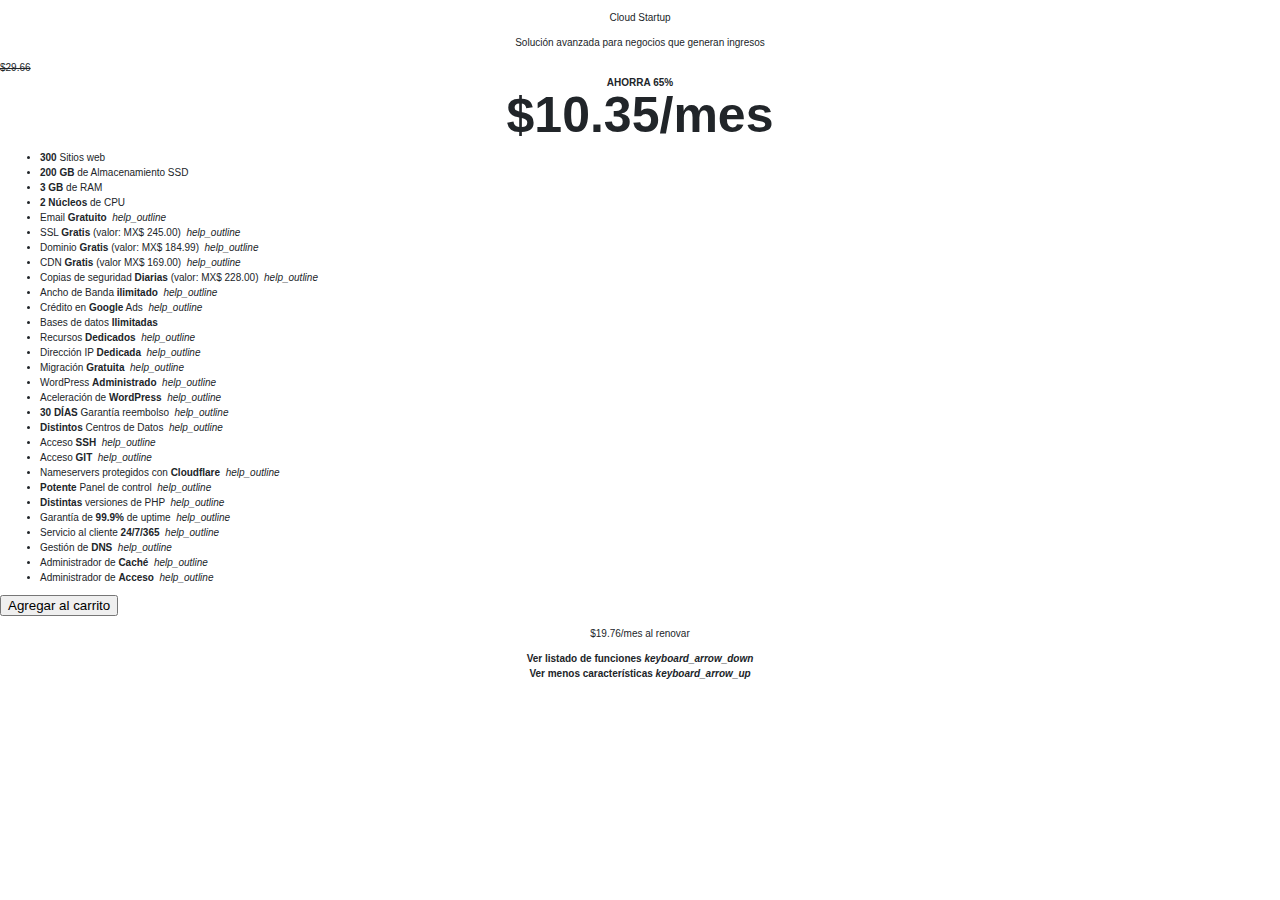
<file: prueva.html>
<!DOCTYPE html>
<html lang="en">

<head>
    <meta charset="UTF-8">
    <meta http-equiv="X-UA-Compatible" content="IE=edge">
    <meta name="viewport" content="width=device-width, initial-scale=1.0">
    <title>Document</title>
    <link rel="stylesheet" href="prueba.css">
</head>

<body>

    <div class="pricing-table-plan__padding pt-35 pb-40 h-100 d-flex justify-content-between flex-column">
        <div class="d-flex flex-column ">
            <div class="plan-header-container ">
                <p class="text-center pt-title text-h-meteorite-dark">
                    Cloud Startup
                </p>
                <p class="mt-10 text-center mh-50-md pt-description text-h-meteorite-dark">Solución avanzada para
                    negocios que generan ingresos</p>
            </div>
            <div class="d-flex align-items-center justify-content-center mt-20"><s
                    class="currency-selector-price-symbol text-content-grey mr-5 ml-5 pt-discounted-price white-space-no-wrap"
                    data-original-price="599">$29.66</s>
                <div
                    class="body l200 text-white fw-700 p-1 border-radius-round pr-10 pl-10 text-center primary meteorite  small discount-labels-pricing-table">
                    AHORRA 65% </div>
            </div>
            <div class="price-block price-block--com">
                <div class="price-block-wrapper price-block-wrapper--com pricing-table__price">
                    <div
                        class="text-h-black text-center fw-700 lh-1 mt-5 pricing-table-plan__price d-flex flex-wrap justify-content-center">
                        <span class="price__symbol pricing-table-price__symbol currency-selector-symbol">$</span><span
                            class="price__price pricing-table-price__price currency-selector-price"
                            data-original-price="209.00">10.35</span><span
                            class="pt-title align-self-end lh-1">/mes</span></div>
                </div>
            </div>
            <ul class="mt-20 mt-40-lg text-left">
                <li
                    class="pricing-table-new-holder-tables-holder-table-bottom-features-feature-- pt-features mb-15 white-space-break-spaces pricing-table-new-holder-tables-holder-table-bottom-features__feature-value currency-selector-feature-">
                    <b>300</b> Sitios web</li>
                <li
                    class="pricing-table-new-holder-tables-holder-table-bottom-features-feature--limited pt-features mb-15 white-space-break-spaces pricing-table-new-holder-tables-holder-table-bottom-features__feature-value currency-selector-feature-">
                    <b>200 GB</b> de Almacenamiento SSD</li>
                <li
                    class="pricing-table-new-holder-tables-holder-table-bottom-features-feature--limited pt-features mb-15 white-space-break-spaces pricing-table-new-holder-tables-holder-table-bottom-features__feature-value currency-selector-feature-">
                    <b>3 GB</b> de RAM</li>
                <li
                    class="pricing-table-new-holder-tables-holder-table-bottom-features-feature--limited pt-features mb-15 white-space-break-spaces pricing-table-new-holder-tables-holder-table-bottom-features__feature-value currency-selector-feature-">
                    <b>2 Núcleos</b> de CPU</li>
                <li
                    class="pricing-table-new-holder-tables-holder-table-bottom-features-feature-- pt-features mb-15 white-space-break-spaces pricing-table-new-holder-tables-holder-table-bottom-features__feature-value currency-selector-feature-">
                    Email <b>Gratuito</b> &nbsp;<i role="button" data-toggle="tooltip" data-placement="top"
                        class="align-middle material-icons pricing-table-2020-tooltip"
                        data-original-title="Crea hasta 100 direcciones email personalizadas y reenviadores sin costo. Esta función incluye una interfaz de correo web amigable donde puedes administrar tus cuentas, crear reenviadores, autorespondedores y más. Con este plan, obtendrás un límite de almacenamiento de email de 15GB por mailbox.">help_outline</i>
                </li>
                <li
                    class="pricing-table-new-holder-tables-holder-table-bottom-features-feature-- pt-features mb-15 white-space-break-spaces pricing-table-new-holder-tables-holder-table-bottom-features__feature-value currency-selector-feature-">
                    SSL <b>Gratis</b> (valor: MX$ 245.00) &nbsp;<i role="button" data-toggle="tooltip"
                        data-placement="top" class="align-middle material-icons pricing-table-2020-tooltip"
                        data-original-title="Protege tu sitio web y gana la confianza de tus clientes con un certificado SSL gratuito Let's Encrypt (solo un sitio web). El certificado encripta los datos, asegurándose de que no se vean comprometidos, espiados o falsificados, protegiendo la información confidencial del usuario en tu sitio web.">help_outline</i>
                </li>
                <li
                    class="pricing-table-new-holder-tables-holder-table-bottom-features-feature-- pt-features mb-15 white-space-break-spaces pricing-table-new-holder-tables-holder-table-bottom-features__feature-value currency-selector-feature-">
                    Dominio <b>Gratis</b> (valor: MX$ 184.99) &nbsp;<i role="button" data-toggle="tooltip"
                        data-placement="top" class="align-middle material-icons pricing-table-2020-tooltip"
                        data-original-title="Después de suscribirte a un plan de Hostinger, ya sea de alojamiento compartido, WordPress o Cloud de 12, 24 o 48 meses, obtendrás un dominio gratis por un año. Elige entre dominios .com, .net, .tech, .store, .site, .shop, .xyz, .website, .me. Después del primer año, tu dominio se renovará de forma normal. Contacta al servicio de atención al cliente para obtener información sobre la tarifa habitual de tu dominio en particular. Ten en cuenta que no podrás transferir dominios durante los primeros 60 días del período de registro.">help_outline</i>
                </li>
                <li
                    class="pricing-table-new-holder-tables-holder-table-bottom-features-feature-- pt-features mb-15 white-space-break-spaces pricing-table-new-holder-tables-holder-table-bottom-features__feature-value currency-selector-feature-">
                    CDN <b>Gratis</b> (valor MX$ 169.00) &nbsp;<i role="button" data-toggle="tooltip"
                        data-placement="top" class="align-middle material-icons pricing-table-2020-tooltip"
                        data-original-title="Usamos Content Delivery Network (CDN) para acelerar la entrega de las páginas. Esta implementación reduce el tiempo de carga para los visitantes de diferentes ubicaciones geográficas al almacenar en caché el contenido y minimizar automáticamente las imágenes. Bloquea el tráfico malicioso e incluso reduce el SPAM. La red CDN posee 152 ubicaciones y sigue creciendo, ¡por lo que tu página se cargará desde la ubicación más cercana al visitante!">help_outline</i>
                </li>
                <li
                    class="pricing-table-new-holder-tables-holder-table-bottom-features-feature-- pt-features mb-15 white-space-break-spaces pricing-table-new-holder-tables-holder-table-bottom-features__feature-value currency-selector-feature-">
                    Copias de seguridad <b>Diarias</b> (valor: MX$ 228.00) &nbsp;<i role="button" data-toggle="tooltip"
                        data-placement="top" class="align-middle material-icons pricing-table-2020-tooltip"
                        data-original-title="Resguarda los datos de tu sitio web de accidentes. Almacenamos copias de seguridad diarias de los últimos 7 días y copias de seguridad semanales de las últimas 7 semanas. Una restauración de copia de seguridad completa es la forma más eficaz de restaurar tu sitio y limitar los efectos del tiempo de inactividad del sitio web en el tráfico.">help_outline</i>
                </li>
                <li
                    class="pricing-table-new-holder-tables-holder-table-bottom-features-feature-- pt-features mb-15 white-space-break-spaces pricing-table-new-holder-tables-holder-table-bottom-features__feature-value currency-selector-feature-">
                    Ancho de Banda <b>ilimitado</b> &nbsp;<i role="button" data-toggle="tooltip" data-placement="top"
                        class="align-middle material-icons pricing-table-2020-tooltip"
                        data-original-title="Aprovecha al máximo tu web hosting sin preocuparte de si el tráfico de tu sitio excede los límites de ancho de banda. Aunque el uso de los servicios de hosting proporcionados por Hostinger están sujetos a nuestros Términos de servicio, se espera que utilices el ancho de banda solo para el funcionamiento regular de un sitio web personal o de una pequeña/mediana empresa.">help_outline</i>
                </li>
                <li
                    class="pricing-table-new-holder-tables-holder-table-bottom-features-feature-- pt-features mb-15 white-space-break-spaces pricing-table-new-holder-tables-holder-table-bottom-features__feature-value currency-selector-feature-">
                    Crédito en <b>Google</b> Ads &nbsp;<i role="button" data-toggle="tooltip" data-placement="top"
                        class="align-middle material-icons pricing-table-2020-tooltip"
                        data-original-title="Aumenta el tráfico de tu sitio web con anuncios de Google. El monto del crédito dependerá de la dirección de facturación de tu cuenta Google Ads. Chequea si puedes optar por el cupón en la sección Tienda de tu hPanel.">help_outline</i>
                </li>
                <li
                    class="pricing-table-new-holder-tables-holder-table-bottom-features-feature-- pt-features mb-15 white-space-break-spaces pricing-table-new-holder-tables-holder-table-bottom-features__feature-value currency-selector-feature-">
                    Bases de datos <b>Ilimitadas</b></li>
                <li
                    class="pricing-table-new-holder-tables-holder-table-bottom-features-feature-- pt-features mb-15 white-space-break-spaces pricing-table-new-holder-tables-holder-table-bottom-features__feature-value currency-selector-feature-">
                    Recursos <b>Dedicados</b> &nbsp;<i role="button" data-toggle="tooltip" data-placement="top"
                        class="align-middle material-icons pricing-table-2020-tooltip"
                        data-original-title="Nuestros planes de Cloud Hosting ofrecen poderosos recursos dedicados y están optimizados para la velocidad y la eficiencia, garantizando un rendimiento superior para tus sitios web. Cada recurso es utilizado y administrado exclusivamente por ti.">help_outline</i>
                </li>
                <li
                    class="pricing-table-new-holder-tables-holder-table-bottom-features-feature-- pt-features mb-15 white-space-break-spaces pricing-table-new-holder-tables-holder-table-bottom-features__feature-value currency-selector-feature-">
                    Dirección IP <b>Dedicada</b> &nbsp;<i role="button" data-toggle="tooltip" data-placement="top"
                        class="align-middle material-icons pricing-table-2020-tooltip"
                        data-original-title="Cada plan de Cloud Hosting incluye una IP dedicada gratis que no se comparte con otros usuarios en el mismo entorno de alojamiento. Lo cual es sinónimo de que estarás a salvo de que tu sitio se vea afectado por una lista negra de IP debido a las acciones de otros webmasters.">help_outline</i>
                </li>
                <li
                    class="pricing-table-new-holder-tables-holder-table-bottom-features-feature-- pt-features mb-15 white-space-break-spaces pricing-table-new-holder-tables-holder-table-bottom-features__feature-value currency-selector-feature-">
                    Migración <b>Gratuita</b> &nbsp;<i role="button" data-toggle="tooltip" data-placement="top"
                        class="align-middle material-icons pricing-table-2020-tooltip"
                        data-original-title="Podemos migrar tu sitio web a Hostinger desde cualquier otro proveedor de forma gratuita, así no tienes que preocuparte por las complejidades y tecnicismos de la transferencia.">help_outline</i>
                </li>
                <li
                    class="pricing-table-new-holder-tables-holder-table-bottom-features-feature-- pt-features mb-15 white-space-break-spaces pricing-table-new-holder-tables-holder-table-bottom-features__feature-value currency-selector-feature-">
                    WordPress <b>Administrado</b> &nbsp;<i role="button" data-toggle="tooltip" data-placement="top"
                        class="align-middle material-icons pricing-table-2020-tooltip"
                        data-original-title="Obtén una lista de herramientas de fácil uso para desarrolladores, que hasta los principiantes encuentran intuitivas. Nuestros planes incluyen una instalación rápida y sin problemas de WordPress, el asistente de creación de sitios WP Starter fácil y rápido, actualizaciones automáticas administradas, el software y plugins principales, una sólida base de datos de tutoriales de WordPress, soporte amigable y más.">help_outline</i>
                </li>
                <li
                    class="pricing-table-new-holder-tables-holder-table-bottom-features-feature-- pt-features mb-15 white-space-break-spaces pricing-table-new-holder-tables-holder-table-bottom-features__feature-value currency-selector-feature-">
                    Aceleración de <b>WordPress</b> &nbsp;<i role="button" data-toggle="tooltip" data-placement="top"
                        class="align-middle material-icons pricing-table-2020-tooltip"
                        data-original-title="Para hacer que tu sitio web sea rápido a nivel global, utilizamos LiteSpeed &ZeroWidthSpace;&ZeroWidthSpace;Cache para WordPress (LSCWP). Este plugin de aceleración de sitios todo en uno cuenta con un caché exclusivo a nivel de servidor y una colección de funciones de optimización. LSCWP es compatible con WordPress Multisite y es compatible con los plugins más populares, incluidos WooCommerce, bbPress y Yoast SEO.">help_outline</i>
                </li>
                <li
                    class="pricing-table-new-holder-tables-holder-table-bottom-features-feature-- pt-features mb-15 white-space-break-spaces pricing-table-new-holder-tables-holder-table-bottom-features__feature-value currency-selector-feature-">
                    <b>30 DÍAS</b> Garantía reembolso &nbsp;<i role="button" data-toggle="tooltip" data-placement="top"
                        class="align-middle material-icons pricing-table-2020-tooltip"
                        data-original-title="Compra nuestros servicios sin riesgo y pruébalos con tranquilidad. Si algo sale mal, obtendrás un reembolso completo de las tarifas de alojamiento que pagaste (excluidas las tarifas de registro de nuevos dominios) dentro de los 30 días posteriores al registro.">help_outline</i>
                </li>
                <li
                    class="pricing-table-new-holder-tables-holder-table-bottom-features-feature-- pt-features  white-space-break-spaces pricing-table-new-holder-tables-holder-table-bottom-features__feature-value currency-selector-feature-">
                    <b>Distintos</b> Centros de Datos &nbsp;<i role="button" data-toggle="tooltip" data-placement="top"
                        class="align-middle material-icons pricing-table-2020-tooltip"
                        data-original-title="Puedes elegir entre 5 centros de datos diferentes ubicados en: Estados Unidos, Reino Unido, Singapur, Países Bajos y Lituania. Para obtener la mejor velocidad posible del sitio web, el centro de datos de tu cuenta debe estar ubicado geográficamente más cerca de tu audiencia principal.">help_outline</i>
                </li>
                <div class="pricing-table__additional-features d-none mt-15">
                    <li
                        class="pricing-table-new-holder-tables-holder-table-bottom-features-feature-- pt-features mb-15 white-space-break-spaces pricing-table-new-holder-tables-holder-table-bottom-features__feature-value currency-selector-feature-">
                        Acceso <b>SSH</b> &nbsp;<i role="button" data-toggle="tooltip" data-placement="top"
                            class="align-middle material-icons pricing-table-2020-tooltip"
                            data-original-title="Usa SSH para proteger tu comunicación con el servidor. Así obtendrás una conexión cifrada segura para administrar fácilmente archivos masivos e incluso bases de datos. Ideal para administradores y desarrolladores web que necesitan un acceso seguro y directo a la cuenta de alojamiento en el servidor web. Con SSH habilitado, también podrás aprovechar SFTP para acceder, transferir y administrar archivos de forma segura.">help_outline</i>
                    </li>
                    <li
                        class="pricing-table-new-holder-tables-holder-table-bottom-features-feature-- pt-features mb-15 white-space-break-spaces pricing-table-new-holder-tables-holder-table-bottom-features__feature-value currency-selector-feature-">
                        Acceso <b>GIT</b> &nbsp;<i role="button" data-toggle="tooltip" data-placement="top"
                            class="align-middle material-icons pricing-table-2020-tooltip"
                            data-original-title="Usa el sistema de control de fuente de Git para manejar cada proyecto con rapidez y eficiencia. Lo integramos a nuestros planes de alojamiento para permitirte crear repositorios de tu sitio web, a los que luego puedes acceder, descargar, editar e implementar automáticamente en múltiples ramas locales usando Git.">help_outline</i>
                    </li>
                    <li
                        class="pricing-table-new-holder-tables-holder-table-bottom-features-feature-- pt-features mb-15 white-space-break-spaces pricing-table-new-holder-tables-holder-table-bottom-features__feature-value currency-selector-feature-">
                        Nameservers protegidos con <b>Cloudflare</b> &nbsp;<i role="button" data-toggle="tooltip"
                            data-placement="top" class="align-middle material-icons pricing-table-2020-tooltip"
                            data-original-title="Protege tu infraestructura DNS de los ataques DDoS. Cloudflare DNS Firewall protege nuestros nameservers y tiene la misma protección DDoS que ha mitigado algunos de los ataques DDoS más grandes hasta la fecha. Cuando el tráfico malicioso está dirigido a nuestros nameservers de origen, la protección DDoS de Cloudflare redirige ese tráfico y lo absorbe en las redes globales. Eso significa que tu sitio web estará disponible y el tráfico seguirá fluyendo, incluso cuando los nameservers de origen estén comprometidos.">help_outline</i>
                    </li>
                    <li
                        class="pricing-table-new-holder-tables-holder-table-bottom-features-feature-- pt-features mb-15 white-space-break-spaces pricing-table-new-holder-tables-holder-table-bottom-features__feature-value currency-selector-feature-">
                        <b>Potente</b> Panel de control &nbsp;<i role="button" data-toggle="tooltip"
                            data-placement="top" class="align-middle material-icons pricing-table-2020-tooltip"
                            data-original-title="Un panel de control desarrollado a medida para maximizar el potencial de tu sitio web y el servicio que le brindan.">help_outline</i>
                    </li>
                    <li
                        class="pricing-table-new-holder-tables-holder-table-bottom-features-feature-- pt-features mb-15 white-space-break-spaces pricing-table-new-holder-tables-holder-table-bottom-features__feature-value currency-selector-feature-">
                        <b>Distintas</b> versiones de PHP &nbsp;<i role="button" data-toggle="tooltip"
                            data-placement="top" class="align-middle material-icons pricing-table-2020-tooltip"
                            data-original-title="Cambia a la versión de PHP que quieras con solo un clic. Contamos con versiones desde PHP 5.2 hasta la última versión de PHP 7.4.">help_outline</i>
                    </li>
                    <li
                        class="pricing-table-new-holder-tables-holder-table-bottom-features-feature-- pt-features mb-15 white-space-break-spaces pricing-table-new-holder-tables-holder-table-bottom-features__feature-value currency-selector-feature-">
                        Garantía de <b>99.9%</b> de uptime &nbsp;<i role="button" data-toggle="tooltip"
                            data-placement="top" class="align-middle material-icons pricing-table-2020-tooltip"
                            data-original-title="Impulsa tu presencia online. Mantenemos nuestras tasas de tiempo de actividad en un 99,9% para garantizar la accesibilidad de tu sitio web en todo momento. Cuando tu sitio web no funciona, es una oportunidad potencialmente perdida de interactuar con un visitante (o cliente potencial). Es por eso que te garantizamos uno de los mejores tiempos de actividad del servicio a nivel mundial.">help_outline</i>
                    </li>
                    <li
                        class="pricing-table-new-holder-tables-holder-table-bottom-features-feature-- pt-features mb-15 white-space-break-spaces pricing-table-new-holder-tables-holder-table-bottom-features__feature-value currency-selector-feature-">
                        Servicio al cliente <b>24/7/365</b> &nbsp;<i role="button" data-toggle="tooltip"
                            data-placement="top" class="align-middle material-icons pricing-table-2020-tooltip"
                            data-original-title="Nos preocupamos por el éxito de nuestros clientes. Contacta a nuestro equipo por el chat en vivo en cualquier momento si necesitas resolver cualquier problema de manera instantánea y eficiente. A nuestros clientes les encanta la rapidez con la que reaccionamos a todos los problemas críticos. ¡Estamos orgullosos de que los procedimientos y sistemas que hemos implementado nos permitan abordar la mayoría de los problemas graves rápidamente!">help_outline</i>
                    </li>
                    <li
                        class="pricing-table-new-holder-tables-holder-table-bottom-features-feature-- pt-features mb-15 white-space-break-spaces pricing-table-new-holder-tables-holder-table-bottom-features__feature-value currency-selector-feature-">
                        Gestión de <b>DNS</b> &nbsp;<i role="button" data-toggle="tooltip" data-placement="top"
                            class="align-middle material-icons pricing-table-2020-tooltip"
                            data-original-title="Hostinger te permite editar el Sistema de Nombres de Dominio (DNS), incluidos los registros A, CNAME, MX, NS y otros tipos de registros.">help_outline</i>
                    </li>
                    <li
                        class="pricing-table-new-holder-tables-holder-table-bottom-features-feature-- pt-features mb-15 white-space-break-spaces pricing-table-new-holder-tables-holder-table-bottom-features__feature-value currency-selector-feature-">
                        Administrador de <b>Caché</b> &nbsp;<i role="button" data-toggle="tooltip" data-placement="top"
                            class="align-middle material-icons pricing-table-2020-tooltip"
                            data-original-title="Una solución de almacenamiento en caché hecha a medida que brinda mayor velocidad y mejores tiempos de carga para tu sitio web.">help_outline</i>
                    </li>
                    <li
                        class="pricing-table-new-holder-tables-holder-table-bottom-features-feature-- pt-features  white-space-break-spaces pricing-table-new-holder-tables-holder-table-bottom-features__feature-value currency-selector-feature-">
                        Administrador de <b>Acceso</b> &nbsp;<i role="button" data-toggle="tooltip" data-placement="top"
                            class="align-middle material-icons pricing-table-2020-tooltip"
                            data-original-title="Colabora de manera eficiente en tu cuenta de alojamiento web. Con esta herramienta, puedes administrar privilegios para que otros accedan a tu cuenta de hosting web (o solo a servicios específicos).">help_outline</i>
                    </li>
                </div>
            </ul>
        </div>
        <div>
            <div class="mt-60   w-100 mw-350 pricing-table-bottom-button m-auto"><a data-ga-button=""
                    data-ga-button-parent="pricing-table" class="d-flex"
                    href="/cart-hosting/product/hosting-cloud-economy?list=special-webhosting-offer-spanish_main_pricing_table_shared_and_cloud_economy_products"
                    id="hgr-special-webhosting-offer-spanish-pricing_table_four_items-add_to_cart-hosting-cloud-economy"><button
                        class=" w-100 text-white button m-auto pt-10 pb-10 border-radius-3 ripple-primary-rounded">Agregar
                        al carrito</button></a></div>
            <p class="currency-selector-price-symbol-additional pricing-table-renewal-price renewal-price text-center text-content-grey pt-renewal mt-15"
                data-original-price="399" data-original-string-with-variable="%price%/mes al renovar">$19.76/mes al
                renovar</p>
            <div onclick="scrollToTargetWithNavigationOffset('pricing-table-plan-hosting-cloud-economy')"
                class="mt-5 text-center cursor-pointer text-h-primary fw-700 body pricing-table-see-additional-features-link">
                <div class="pricing-table-see-additional-features-link-text-see"
                    id="hgr-special-webhosting-offer-spanish-pricing_table_four_items-click_here_to_see_all_features-">
                    <div class="d-flex justify-content-center align-items-center">
                        Ver listado de funciones <i class="material-icons notranslate"> keyboard_arrow_down </i></div>
                </div><a onclick="scrollToTargetWithNavigationOffset('pricing-table-plan-hosting-cloud-economy')"
                    class="pricing-table-see-additional-features-link-text-hide d-none text-h-primary fw-700"
                    id="hgr-special-webhosting-offer-spanish-pricing_table_four_items-click_here_to_see_less_features-">
                    <div class="d-flex justify-content-center align-items-center">
                        Ver menos características <i class="material-icons notranslate"> keyboard_arrow_up </i></div>
                </a>
            </div>
        </div>
    </div>
</body>

</html>
</file>
<file: prueba.css>
.pricing-table--new-2020 .pricing-table-plan__padding {
    -webkit-box-shadow: 0 0 16px rgb(0 0 0 / 10%);
    box-shadow: 0 0 16px rgb(0 0 0 / 10%);
    border-radius: 6px;
}

.pricing-table--new-4 .pricing-table__price .pricing-table-price__price, .pricing-table--zyro .pricing-table__price .pricing-table-price__price {
    font-size: 1.6em;
    -ms-flex-item-align: center;
    align-self: center;
}
* {
    outline: 0!important;
    -webkit-overflow-scrolling: touch;
}
*, ::after, ::before {
    -webkit-box-sizing: border-box;
    box-sizing: border-box;
}
.fw-700 {
    font-weight: 700!important;
}
.lh-1 {
    line-height: 1!important;
}
.text-center {
    text-align: center!important;
}
.pricing-table--zyro .price-block-wrapper, .pricing-table--zyro .price-block-wrapper--com, .pricing-table-new .price-block-wrapper, .pricing-table-new .price-block-wrapper--com {
    font-size: .7em;
}
.price-block-wrapper--com {
    font-size: 3.2em;
}
.price-block-wrapper, .price-block-wrapper--com {
    font-size: 1em;
    display: -webkit-box;
    display: -ms-flexbox;
    display: flex;
    -webkit-box-pack: center;
    -ms-flex-pack: center;
    justify-content: center;
}
body.lang-es-mx .price-block {
    font-size: 35px;
}
.price-block--com {
    font-size: 50px!important;
}
.price-block {
    font-size: 50px;
}
.flex-column {
    -webkit-box-orient: vertical!important;
    -webkit-box-direction: normal!important;
    -ms-flex-direction: column!important;
    flex-direction: column!important;
}
body, html {
    font-size: 10px;
    font-family: Muli,sans-serif;
    font-weight: 400;
    font-style: normal;
    color: #2f1c6a;
}
body {
    margin: 0;
    font-family: -apple-system,BlinkMacSystemFont,segoe ui,Roboto,helvetica neue,Arial,noto sans,sans-serif,apple color emoji,segoe ui emoji,segoe ui symbol,noto color emoji;
    font-size: 1rem;
    font-weight: 400;
    line-height: 1.5;
    color: #212529;
    text-align: left;
    background-color: #fff;
}
style attribute {
    --vh: 9.37px;
}
:root {
    --blue: #007bff;
    --indigo: #6610f2;
    --purple: #6f42c1;
    --pink: #e83e8c;
    --red: #dc3545;
    --orange: #fd7e14;
    --yellow: #ffc107;
    --green: #28a745;
    --teal: #20c997;
    --cyan: #17a2b8;
    --white: #fff;
    --gray: #6c757d;
    --gray-dark: #343a40;
    --primary: #007bff;
    --secondary: #6c757d;
    --success: #28a745;
    --info: #17a2b8;
    --warning: #ffc107;
    --danger: #dc3545;
    --light: #f8f9fa;
    --dark: #f5f5f5;
    --breakpoint-xs: 0;
    --breakpoint-sm: 576px;
    --breakpoint-md: 768px;
    --breakpoint-lg: 992px;
    --breakpoint-xl: 1200px;
    --breakpoint-xxl: 1670px;
    --font-family-sans-serif: -apple-system,BlinkMacSystemFont,"Segoe UI",Roboto,"Helvetica Neue",Arial,"Noto Sans",sans-serif,"Apple Color Emoji","Segoe UI Emoji","Segoe UI Symbol","Noto Color Emoji";
    --font-family-monospace: SFMono-Regular,Menlo,Monaco,Consolas,"Liberation Mono","Courier New",monospace;
}
html {
    font-family: sans-serif;
    line-height: 1.15;
    -webkit-text-size-adjust: 100%;
    -webkit-tap-highlight-color: transparent;
}
*, ::after, ::before {
    -webkit-box-sizing: border-box;
    box-sizing: border-box;
}
*, ::after, ::before {
    -webkit-box-sizing: border-box;
    box-sizing: border-box;
}
</file>
